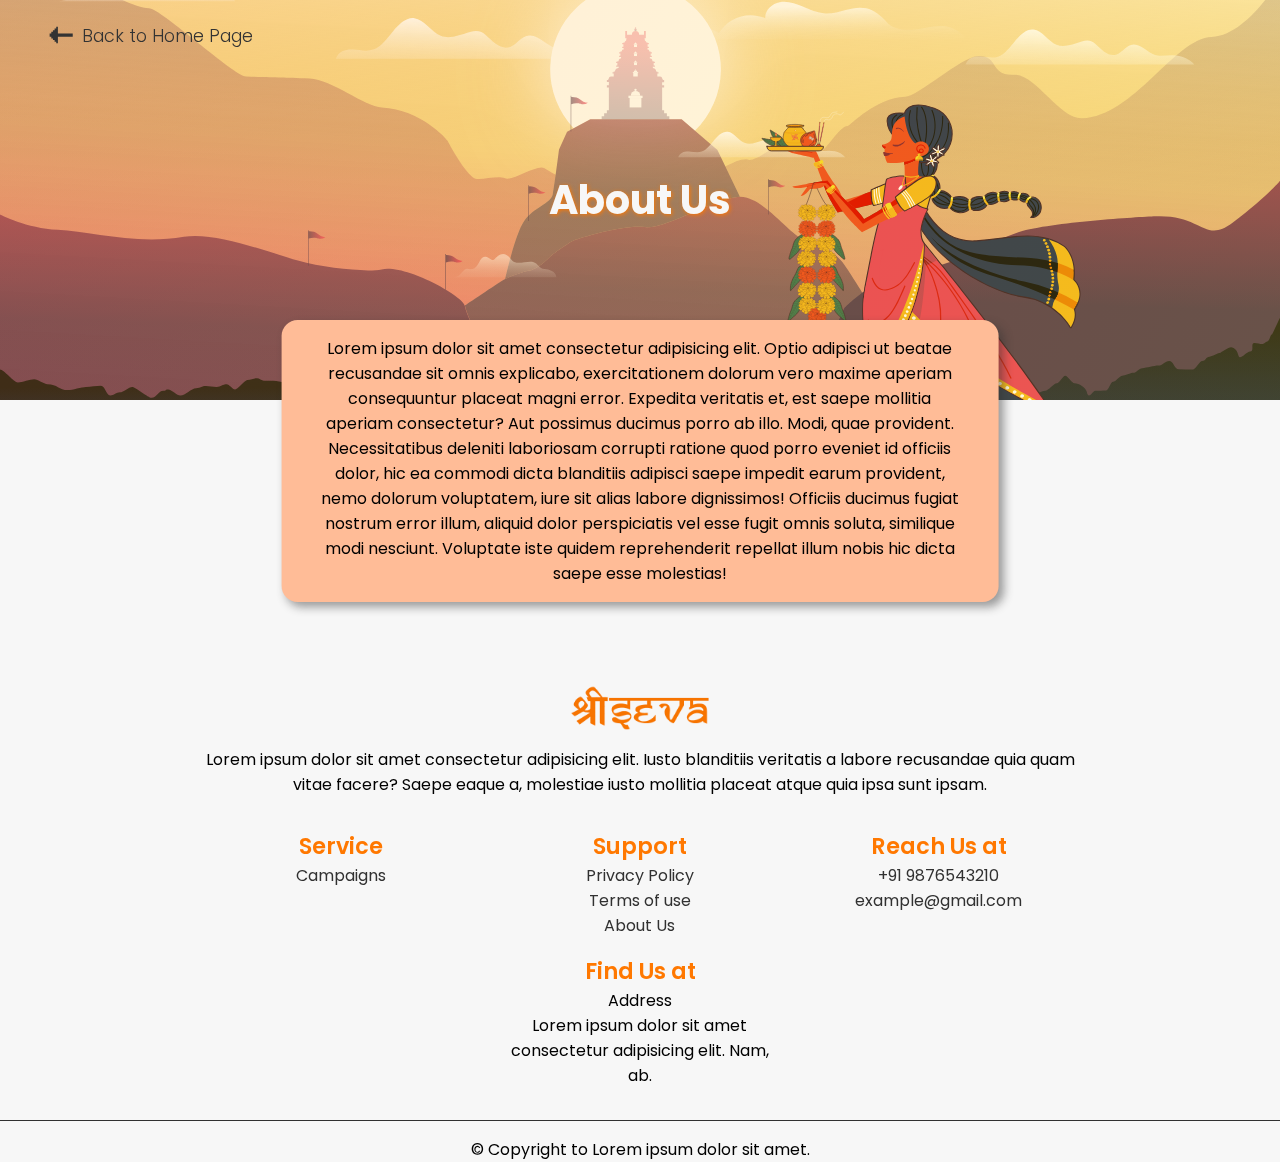
<file: about.html>
<!DOCTYPE html>
<html lang="en">

<head>
    <meta charset="UTF-8">
    <meta http-equiv="X-UA-Compatible" content="IE=edge">
    <meta name="viewport" content="width=device-width, initial-scale=1.0">

    <link rel="stylesheet" href="./assests/css/global.css">

    <link rel="stylesheet" href="./assests/css/index.css">

    <link rel="stylesheet" href="./assests/css/about.css">

    <title>About</title>
</head>

<body>
    

    <main>

        <div class="hero-section">
            <div class="container">
                <div class="hero-image">
                    <header>
                        <div class="container">
                            <a href="./index.html" class="back-btn">
                                <span class="back-arrow">&#129028;</span><span class="back-text">Back to Home Page</span></a>
                            </a>
                        </div>
                    </header>
                    <div class="hero-title">About Us</div>
                </div>
            </div>
        </div>

        <div class="about-page">
            <div class="container">
                <div class="about-content">Lorem ipsum dolor sit amet consectetur adipisicing elit. Optio adipisci ut
                    beatae recusandae sit omnis explicabo, exercitationem dolorum vero maxime aperiam consequuntur
                    placeat magni error. Expedita veritatis et, est saepe mollitia aperiam consectetur? Aut possimus
                    ducimus porro ab illo. Modi, quae provident. Necessitatibus deleniti laboriosam corrupti ratione
                    quod porro eveniet id officiis dolor, hic ea commodi dicta blanditiis adipisci saepe impedit earum
                    provident, nemo dolorum voluptatem, iure sit alias labore dignissimos! Officiis ducimus fugiat
                    nostrum error illum, aliquid dolor perspiciatis vel esse fugit omnis soluta, similique modi
                    nesciunt. Voluptate iste quidem reprehenderit repellat illum nobis hic dicta saepe esse molestias!
                </div>
            </div>
        </div>



    </main>


    <!-- footer section -->

    <footer>

        <div class="container">
            <div class="footer-content">
                <div class="footer-about">
                    <div class="footer-logo"><img src="./assests/images/shreeseva-logo.png" alt=""></div>
                    <div class="footer-description">
                        Lorem ipsum dolor sit amet consectetur adipisicing elit. Iusto blanditiis veritatis a labore
                        recusandae quia
                        quam vitae facere? Saepe eaque a, molestiae iusto mollitia placeat atque quia ipsa sunt ipsam.
                    </div>
                </div>
                <div class="footer-nav">
                    <div class="service">
                        <div class="service-title">Service</div>
                        <div class="service-links">
                            <li><a href="#">Campaigns</a></li>
                        </div>
                    </div>
                    <div class="support">
                        <div class="support-title">Support</div>
                        <div class="support-links">
                            <li><a href="#">Privacy Policy</a></li>
                            <li><a href="#">Terms of use</a></li>
                            <li><a href="#">About Us</a></li>
                        </div>
                    </div>
                    <div class="contact">
                        <div class="contact-title">Reach Us at</div>
                        <div class="contact-links">
                            <li><a href="#"><i class="fa-brands fa-instagram" style="--color:rgb(0, 0, 167);"></i></a>
                            </li>
                            <li><a href="#"><i class="fa-brands fa-linkedin" style="--color:#0072b1 ;"></i></a></li>
                            <li><a href="#"><i class="fa-brands fa-youtube" style="--color:#c4302b;"></i></a></li>
                        </div>
                        <div class="contact-number"><a href="tel:+91 9876543210">+91 9876543210</a></div>
                        <div class="contact-email"><a href="mailto:example@gmail.com">example@gmail.com</a></div>
                    </div>
                </div>
                <div class="address-section">
                    <div class="address-title">Find Us at</div>
                    <div class="address">
                        <span>Address</span> <span>Lorem ipsum dolor sit amet consectetur adipisicing elit. Nam,
                            ab.</span>
                    </div>
                </div>
            </div>
        </div>
    </footer>

    <div class="post-footer">
        <div class="line"></div>
        <div class="container">
            &#169; Copyright to Lorem ipsum dolor sit amet.
        </div>
    </div>
</body>

</html>
</file>
<file: assests/css/global.css>
/* font */
  @import url('https://fonts.googleapis.com/css2?family=Poppins:ital,wght@0,100;0,200;0,300;0,400;0,500;0,600;0,700;1,100;1,200;1,300;1,400;1,500;1,600;1,700&display=swap');

/* to use */
/* font-family: 'Poppins', sans-serif; */

*,
::before,
::after {
  margin: 0;
  padding: 0;
  box-sizing: border-box;
  list-style: none;
}

a{
    text-decoration: none;
}

:root{
    --theme-orange:#FF7800;
    --theme-yellow:#FFE300;
    --theme-neutral:#F7F7F7;
    --theme-light-orange:#FFBC97;
    --theme-cream:#ffe6b8;
}

html{
    font-family: 'Poppins', sans-serif;
}

body{
    background: var(--theme-neutral);
}
img{
    width: 100%;
}
.container {
    max-width: 70%;
    margin: 0 auto;
}

@media (width < 1000px) {
    .container {
        max-width: 100%;
        padding: 0 2rem;
    }
}
</file>
<file: assests/css/index.css>
/* navbar */

header {
  background: #fff;
}
header nav {
  display: flex;
  justify-content: space-between;
  align-items: center;
}

.logo {
  display: grid;
  place-items: center;
}

.logo-icon {
  display: grid;
  place-items: center;
}

.logo-icon img {
  width: 36px;
}

.logo img {
  width: 120px;
}

.login a {
  text-decoration: none;
  font-weight: 600;
  text-transform: uppercase;
  color: var(--theme-orange);
  font-size: 1.1em;
}


/* bottom header */

.bottom-header {
  background: linear-gradient(120deg, var(--theme-orange), var(--theme-yellow));
}

.bottom-header-content {
  padding: 1rem 0;
  color: #fff;
  display: flex;
  justify-content: space-between;
  align-items: center;
}

.left-side-content p {
  text-transform: capitalize;
}

.left-side-content a {
  color: #333;
  text-decoration: underline;
}

.book-now {
  border: none;
  background: transparent;
  font-weight: 600;
  font-size: 1.2em;
  color: #fff;
  filter: drop-shadow(1px 1px 2px #333);
}

/* hero section */

.hero-section {
  position: relative;
  background: url(../images/hero-image-2.svg);
  background-size: cover;
  background-position: center;
  z-index: 1;
}
.hero-section::after {
  content: '';
  position: absolute;
  inset: 0;
  background: linear-gradient(120deg, var(--theme-orange), var(--theme-yellow));
  opacity: 0.15;
  z-index: -1;
}

.hero-container {
  display: flex;
  flex-direction: column;
  justify-content: center;
  min-height: 70vh;
}

.hero-title {
  font-size: 2.5em;
  text-transform: capitalize;
  font-weight: 700;
  color: var(--theme-neutral);
  filter: drop-shadow(1px 1px 2px var(--theme-orange));
}

.hero-description {
  margin-top: 1rem;
  max-width: 60%;
  font-size: 1.1em;
  font-weight: 300;
  color: var(--theme-neutral);
}

/* seva section */

.seva-section {
  margin-top: 2rem;
}
.seva-title {
  position: relative;
  font-size: 2em;
  font-weight: 800;
  text-transform: capitalize;
  color: #fff;
  text-align: center;
  z-index: 3;
}

.seva-container {
  position: relative;
  overflow: hidden;
  background: linear-gradient(220deg, var(--theme-orange), var(--theme-yellow));
  padding: 3rem;
  border-radius: 1rem;
  min-height: 600px;
}

.rangoli {
  position: absolute;
  width: 200px;
  mix-blend-mode: multiply;
  right: -50px;
  top: -50px;
  opacity: 0.7;
  z-index: 1;
}

.rangoli-2 {
  position: absolute;
  width: 200px;
  mix-blend-mode: multiply;
  bottom: -50px;
  left: -50px;
  opacity: 0.7;
}

/* Explore section */

.explore-blessing {
  margin-top: 2rem;
}

.blessing-content {
  text-align: center;
  text-transform: capitalize;
}
.blessing-title span {
  color: var(--theme-orange);
}

.options-images {
  position: relative;
}
.rangoli-bg {
  mix-blend-mode: multiply;
  width: 250px;
  opacity: 0.7;
}

.img-div,
.rangoli-bg {
  position: absolute;
  border-radius: 100%;
}

.shape-1,
.shape-2 {
  position: absolute;
  aspect-ratio: 1;
  background: var(--theme-orange);
  border-radius: 50%;
  opacity: 0.6;
}

.shape-1 {
  width: 100px;
  top: 30%;
  right: 10%;
}
.shape-2 {
  width: 50px;
  top: 50%;
  left: 10%;
}

.image-1 .img-div {
  top: 3.2rem;
  left: 2.9rem;
  background: url(../images/hero-image.jpg);
  height: 150px;
  aspect-ratio: 1;
  z-index: 10;
  background-position: right;
  background-size: cover;
}

.image-2 .img-div {
  bottom: 6.1rem;
  right: 5.8rem;
  background: url(../images/hero-image.jpg);
  height: 130px;
  aspect-ratio: 1;
  z-index: 10;
  background-position: right;
  background-size: cover;
}

.image-2 .rangoli-bg {
  bottom: 2rem;
  right: 2rem;
}

.blessing-options {
  display: grid;
  grid-template-columns: repeat(2, 1fr);
  margin-top: 2rem;
}

.blessing-tips {
  display: flex;
  flex-direction: column;
  gap: 1rem;
}

.blessing-steps {
  background: var(--theme-cream);
  padding: 1rem;
  border-radius: 1rem;
  position: relative;
  cursor: pointer;
}

.step-title {
  font-size: 1.2em;
  font-weight: 600;
  position: relative;
  display: inline-block;
  padding: 0.25rem 0;
  margin-bottom: 0.5rem;
}

.step-title::after {
  content: '';
  position: absolute;
  bottom: 0;
  left: 0;
  width: 100%;
  height: 2px;
  background: red;
  transform: scaleX(0);
  transition: transform 250ms ease-in;
  transform-origin: right;
  border-radius: 1rem;
}

.blessing-steps:hover .step-title::after {
  transform: scaleX(1);
  transform-origin: left;
}

.step-title span {
  color: var(--theme-orange);
  filter: drop-shadow(1px 1px 2px #3333331f);
}

.step-description {
  width: 90%;
}

.step-counter {
  position: absolute;
  right: 1rem;
  font-size: 3em;
  font-weight: 900;
  bottom: -22px;
  color: var(--theme-neutral);
}

/* blessing section */

.deliver-container {
  margin-top: 2rem;
  text-align: center;
}

.deliver-stats {
  display: grid;
  grid-template-columns: repeat(3, 1fr);
  gap: 1rem;
  margin-top: 1rem;
}

.performed,
.perform-count,
.devotee-count {
  border-radius: 1rem;
  padding: 1rem;
  display: flex;
  flex-direction: column;
  align-items: center;
  justify-content: center;
  font-size: 1.2em;
  font-weight: 700;
}

.performed span,
.perform-count span,
.devotee-count span {
  filter: drop-shadow(2px 2px 2px #33333350);
  letter-spacing: 2px;
}

.devotee-count span:nth-child(2) {
  font-size: 1.5em;
}

.performed,
.perform-count {
  background: var(--theme-cream);
  color: var(--theme-orange);
}

.devotee-count {
  background: var(--theme-orange);
  color: var(--theme-cream);
}

/* FAQ section */

.faq-title {
  font-weight: 700;
  font-size: 1.5em;
}

.faq-content {
  margin: 2rem 0;
  text-align: center;
}

.faq-options {
  display: flex;
  flex-direction: column;
  gap: 1rem;
  align-items: center;
}

.accordion {
  position: relative;
  background: var(--theme-cream);
  border-radius: 1rem;
  padding: 1rem;
  width: 80%;
  height: fit-content;
  cursor: pointer;
}
.accordion:hover .accordion-title {
  color: var(--theme-orange);
}
.accordion.active .accordion-title {
  color: var(--theme-orange);
}

.arrow {
  position: absolute;
  right: 1rem;
  top: 1rem;
  transform: rotate(225deg);
  aspect-ratio: 1;
  width: 12px;
  border-top: 3px solid #313131;
  border-left: 3px solid #313131;
  transition: transform 250ms ease-in-out;
}

.accordion-description {
  display: none;
  margin-top: 0.5rem;
}

.accordion-title {
  font-weight: 600;
  font-size: 1.1em;
}

.accordion.active .accordion-description {
  display: block;
  height: fit-content;
}

.accordion.active .arrow {
  transform: rotate(45deg);
}

.accordion-description {
  width: 90%;
}

/* footer */

.footer-content {
  margin-top: 2rem;
}

.footer-about {
  text-align: center;
}
.footer-logo {
  mix-blend-mode: multiply;
}

.footer-logo img {
  width: 150px;
}

.footer-nav {
  margin-top: 2rem;
  display: grid;
  text-align: center;
  grid-template-columns: repeat(3, 1fr);
}

.service-title,
.support-title,
.contact-title,
.address-title {
  font-size: 1.4em;
  font-weight: 600;
  color: var(--theme-orange);
}

.contact-links {
  display: flex;
  justify-content: center;
  gap: 1rem;
  font-size: 1.6em;
}

.contact-links li a i {
  color: var(--color);
}

.contact-number a,
.contact-email a,
.support-links a,
.service-links a {
  color: #313131;
}

.contact-number a:hover,
.contact-email a:hover,
.support-links a:hover,
.service-links a:hover {
  text-decoration: underline;
  color: var(--theme-orange);
}

.address-section {
  display: flex;
  flex-direction: column;
  align-items: center;
  margin-top: 1rem;
}

.address span {
  display: flex;
  flex-direction: column;
}
.address {
  width: 30%;
  text-align: center;
}

.line {
  height: 1px;
  width: 100%;
  background: #313131;
  margin-bottom: 1rem;
}

.post-footer {
  margin-top: 2rem;
  text-align: center;
}

/* Media query */

@media (width < 768px) {
  /* navbar */

  .logo-icon {
    display: none;
  }

  /* bottom header */

  .bottom-header-content {
    display: block;
    text-align: center;
  }

  .left-side-content a {
    display: block;
    margin: 0.5rem 0;
  }

  .book-now {
    filter: none;
  }

  /* hero section */

  .hero-container {
    text-align: center;
    padding: 3rem 0;
    justify-content: space-between;
  }

  .hero-description {
    max-width: 100%;
    display: flex;
  }

  /* seva-section */

  .seva-section {
    margin-top: 0;
  }

  .seva-section .container {
    padding: 0;
  }

  .seva-container {
    border-radius: 0;
  }

  /* explore section */

  .blessing-options {
    grid-template-columns: 1fr;
  }

  .options-images {
    display: none;
  }

  /* blessing section */

  .deliver-stats {
    grid-template-columns: 1fr;
  }

  /* faq */
  .accordion {
    width: 100%;
  }
  /* footer */

  .footer-nav {
    grid-template-columns: 1fr;
    gap: 2rem;
  }

  /* address */
  .address {
    width: 60%;
  }
}
</file>
<file: assests/css/about.css>
main {
  position: relative;
}
.back-btn {
  position: absolute;
  display: flex;
  align-items: center;
  width: fit-content;
  justify-content: flex-start;
  color: #333;
  font-size: 1.1em;
  font-weight: 300;
  top: 1rem;
  left: 3rem;
}
.back-btn a {
  font-size: 1.1em;
}
.back-arrow {
  margin-right: 0.5rem;
  font-size: 1.5em;
}

.hero-section {
  min-height: 400px;
  display: grid;
  place-items: center;
}

.about-content {
  position: relative;
  top: -80px;
  z-index: 10;
  width: 80%;
  left: 50%;
  transform: translateX(-50%);
  border-radius: 1rem;
  background: var(--theme-light-orange);
  padding: 1rem 2rem;
  box-shadow: 5px 5px 10px #33333379;
  text-align: center;
}

.footer-content{
    margin:0;
}


@media (width < 768px) {
  .back-btn {
    left: 1rem;
  }

  .about-content{
    max-height: 300px;
    overflow-y: scroll;
  }
  .footer-content{
    margin: 0;
  }
}
</file>
